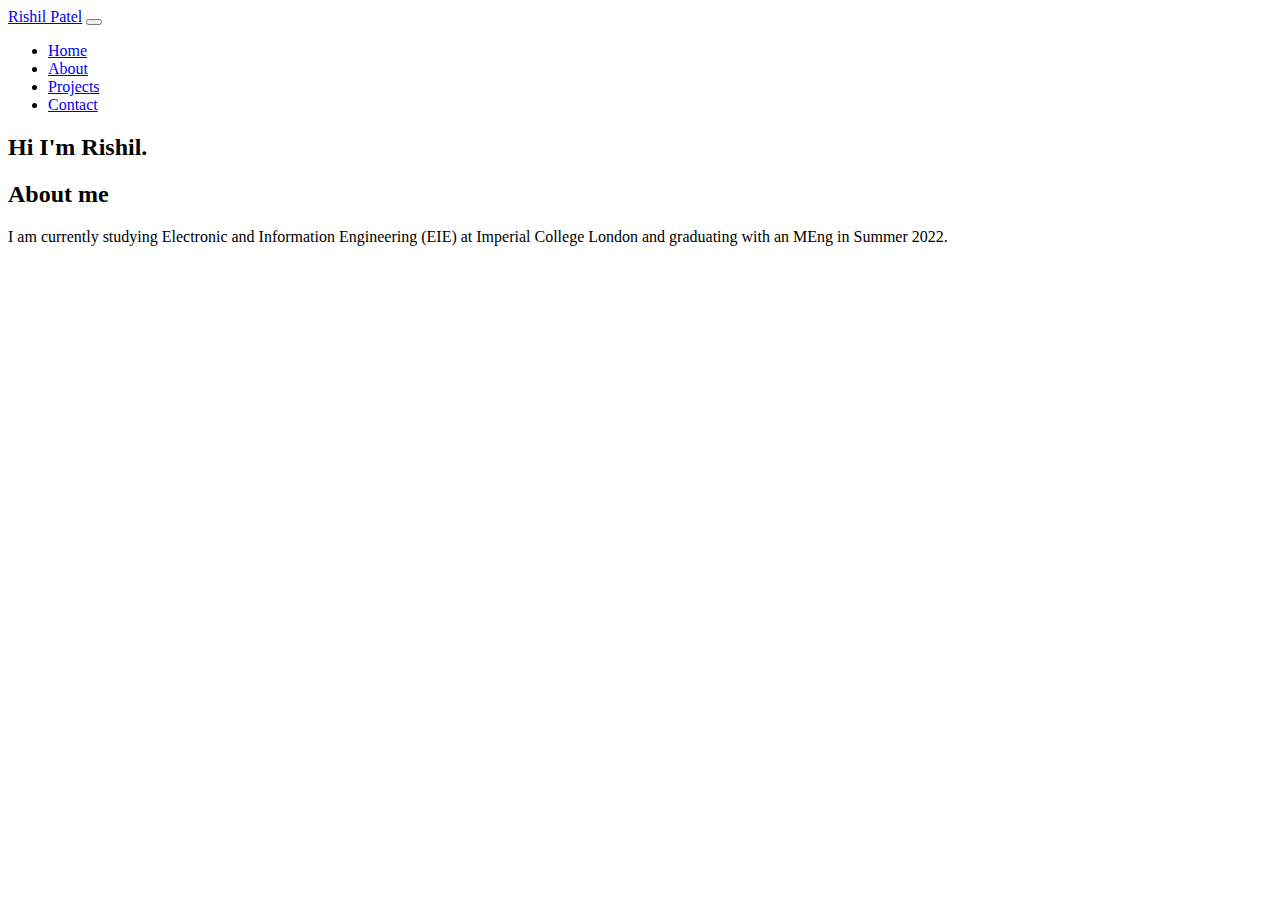
<file: versions/index.html>
<!DOCTYPE html>
<html lang="en">

    <head>

        <meta charset="utf-8">
        <meta name="viewport" content="width=device-width, initial-scale=1">
        <link href="https://cdn.jsdelivr.net/npm/bootstrap@5.0.0-beta3/dist/css/bootstrap.min.css" rel="stylesheet" integrity="sha384-eOJMYsd53ii+scO/bJGFsiCZc+5NDVN2yr8+0RDqr0Ql0h+rP48ckxlpbzKgwra6" crossorigin="anonymous">
        <link rel="stylesheet" href="css/style.css"/>

        <title>Rishil Patel</title>

    </head>

    <body>
        <nav class="navbar navbar-expand-lg navbar-light bg-light">
            <div class="container-fluid">
                <a class="navbar-brand" href="#">Rishil Patel</a>
                <button class="navbar-toggler" type="button" data-bs-toggle="collapse" data-bs-target="#navbarNav" aria-controls="navbarNav" aria-expanded="false" aria-label="Toggle navigation">
                    <span class="navbar-toggler-icon"></span>
                </button>
                <div class="collapse navbar-collapse" id="navbarNav">
                    <ul class="navbar-nav">
                    <li class="nav-item">
                        <a class="nav-link active" aria-current="page" href="#home">Home</a>
                    </li>
                    <li class="nav-item">
                        <a class="nav-link" href="#about">About</a>
                    </li>
                    <li class="nav-item">
                        <a class="nav-link" href="#projects">Projects</a>
                    </li>
                    <li class="nav-item">
                        <a class="nav-link" href="#contact">Contact</a>
                    </li>
                    </ul>
                </div>
            </div>
        </nav>  
        
        <section class="landing bg-img text-center" id="home">
                
                <div class="row">
                    <h2 >Hi I'm Rishil.</h2>
                </div>
            </div>
        </section>

        <section class="page-section" id="about">
            <div style="width: auto;">
                <div class="row">
                    <h2 >About me</h2>
                    <p>I am currently studying Electronic and Information Engineering (EIE) at Imperial College London and graduating with an MEng in Summer 2022.</p>
                </div>
            </div>
        </section>



        

        <script src="https://cdn.jsdelivr.net/npm/bootstrap@5.0.0-beta3/dist/js/bootstrap.bundle.min.js" integrity="sha384-JEW9xMcG8R+pH31jmWH6WWP0WintQrMb4s7ZOdauHnUtxwoG2vI5DkLtS3qm9Ekf" crossorigin="anonymous"></script>
    </body>


</html>
</file>
<file: versions/css/style.css>
.landing::after{
    content: "";
    bottom: 0;
    display: block;
    position: absolute;
    margin-bottom: 0;
    height: 100%;
    width: 50%;
    background-image: url('https://www.shell.com/energy-and-innovation/the-energy-future/scenarios/shell-scenario-sky/_jcr_content/pagePromo/image.img.960.jpeg/1548184031017/clear-blue-sky.jpeg');
}
</file>
